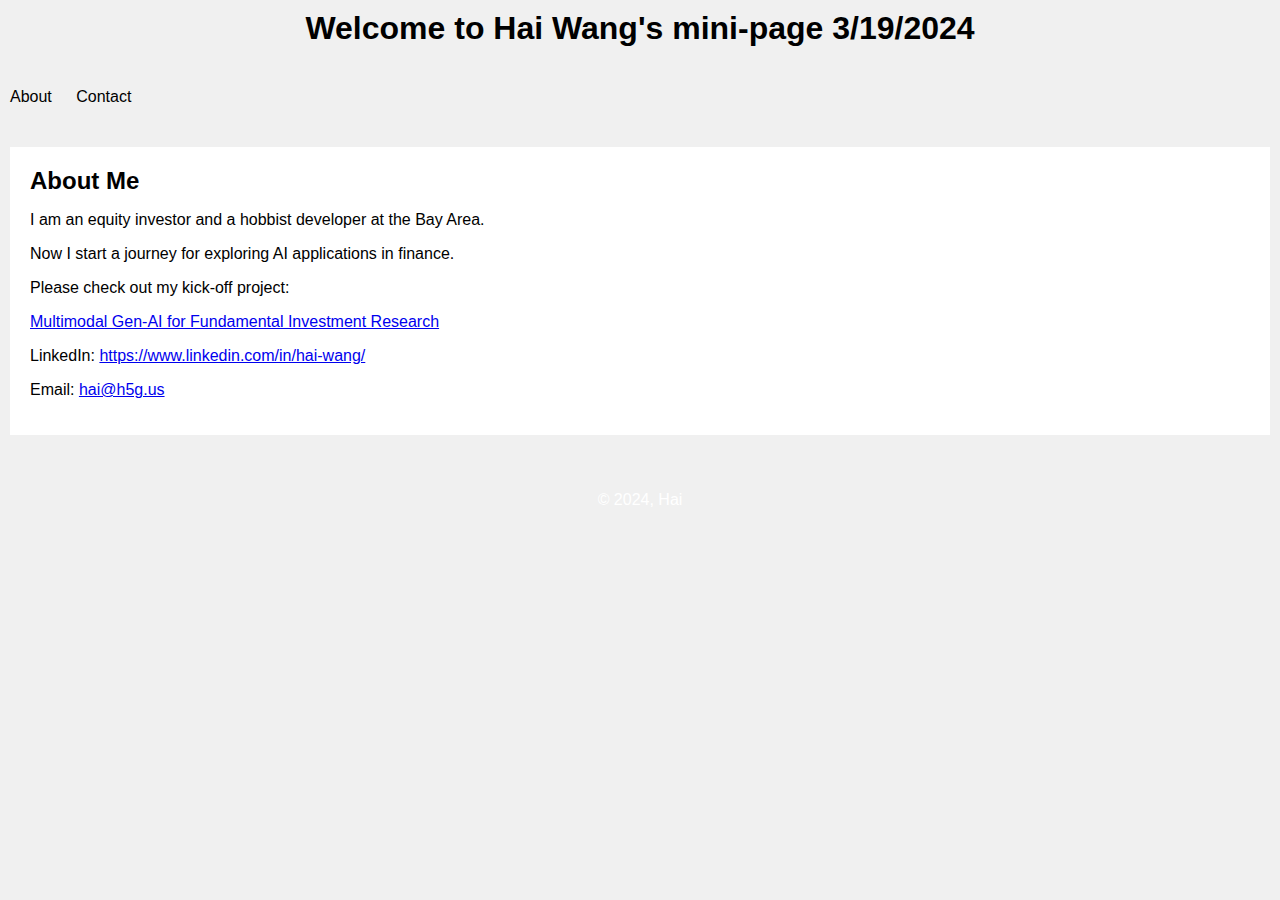
<file: index.html>
<!DOCTYPE html>
<html lang="en">
<head>
    <meta charset="UTF-8">
    <title>Your Name</title>
    <link rel="stylesheet" href="styles.css">
</head>



<body>
    <header>
        <h1>Welcome to Hai Wang's mini-page 3/19/2024</h1>
    </header>

    <div class="nav">
        <div class="container">
          <ul>
            <li>About</li>
            <li>Contact</li>
          </ul>
        </div>
    </div>
    
    <main>
        <section id="bio">
            <h2>About Me</h2>
            <p>I am an equity investor and a hobbist developer at the Bay Area. </p>
            <p>Now I start a journey for exploring AI applications in finance. </p>
            <p>Please check out my kick-off project: </p>
            <p><a href="http://arxiv.org/abs/2401.06164" target="_blank">Multimodal Gen-AI for Fundamental Investment Research</a></p>
            
            
            <p>LinkedIn: <a href="https://www.linkedin.com/in/hai-wang/" target="_blank"> https://www.linkedin.com/in/hai-wang/</a></p>
            <p>Email: <a href="mailto:hai@h5g.us">hai@h5g.us</a></p>
            <!-- <p>Resume: <a href="Resume Hai Wang.pdf" target="_blank">Resume Hai Wang.pdf</a></p> -->
            <!-- <p><a href="about.html">About Me</a> | <a href="contact.html">Contact</a></p> -->
            
        </section>
    </main>
    <footer>
        <p>© 2024, Hai </p>
    </footer>
</body>
</html>
</file>
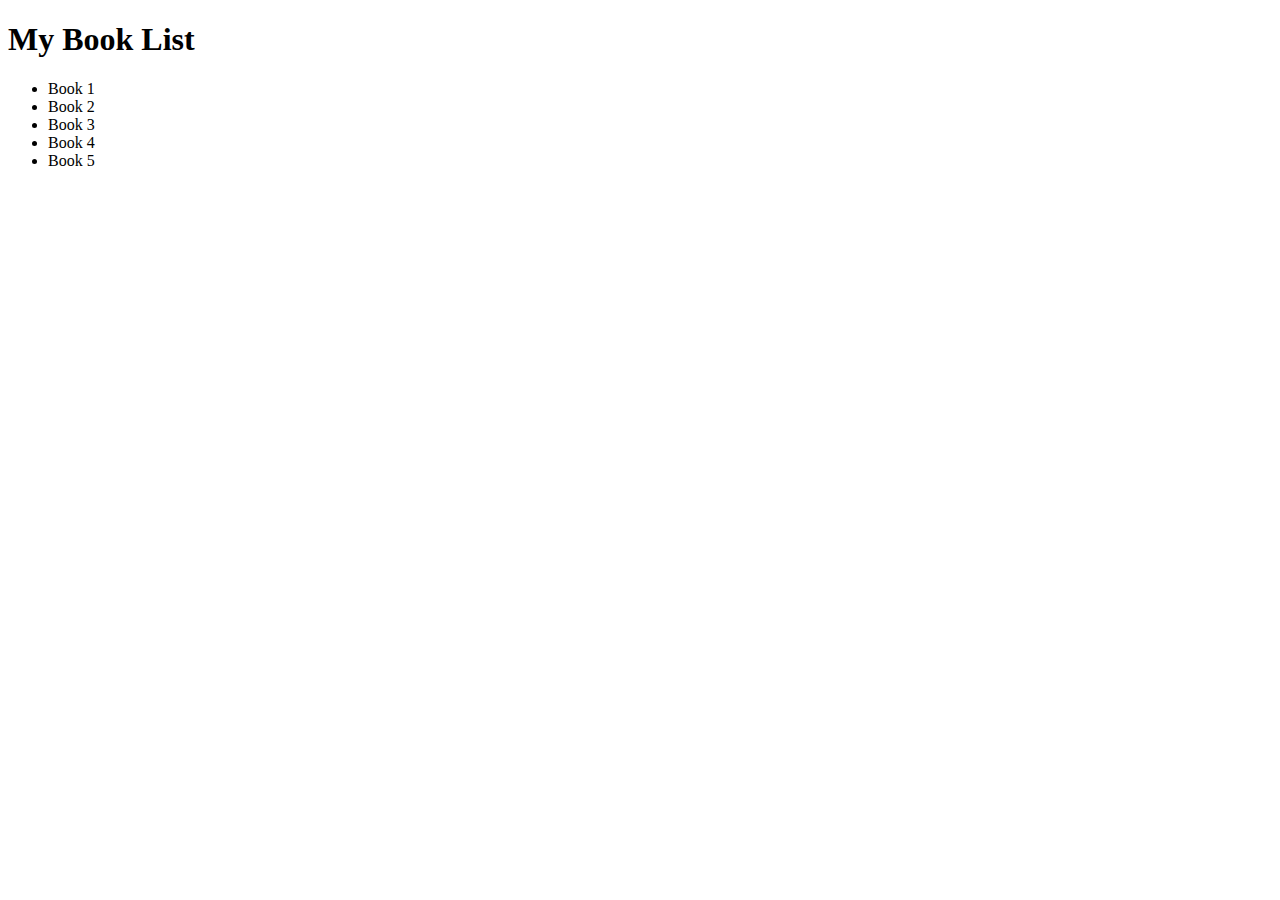
<file: books.html>
<!DOCTYPE html>
<html>
<head>
    <title>Book List</title>
</head>
<body>
    <h1>My Book List</h1>
    <ul>
        <li>Book 1</li>
        <li>Book 2</li>
        <li>Book 3</li>
        <li>Book 4</li>
        <li>Book 5</li>
    </ul>
</body>
</html>
</file>
<file: styles.css>
body {
    font-family: Arial, sans-serif;
    margin: 0;
    padding: 0;
    background-color: #f0f0f0;
}

header {
    /*background-color: #ff9500;*/
    color: black;
    padding: 10px 0;
    text-align: center;
}

.nav { 
    /*background: #000;*/
    height: 80px; 
    width: 100%;
  }
  
  .nav ul {
    height: 80px;
    list-style: none;
    margin: 0 auto; 
    padding: 0;
  }
  
  .nav ul li {
    /*color: #fff; */
    color: black;
    display: inline-block; 
    height: 80px;
    line-height: 80px; 
    list-style: none;
    padding: 0 10px;
    transition: background .5s; 
  }

h1, h2 {
    margin: 0;
}

main {
    padding: 10px;
    /*text-align: center;*/
}

#bio {
    background-color: white;
    padding: 20px;
    margin-bottom: 20px;
    /* text-align: center; */
}

footer {
    /*background-color: #ff9500;*/
    color: white;
    text-align: center;
    padding: 10px 0;
}
</file>
